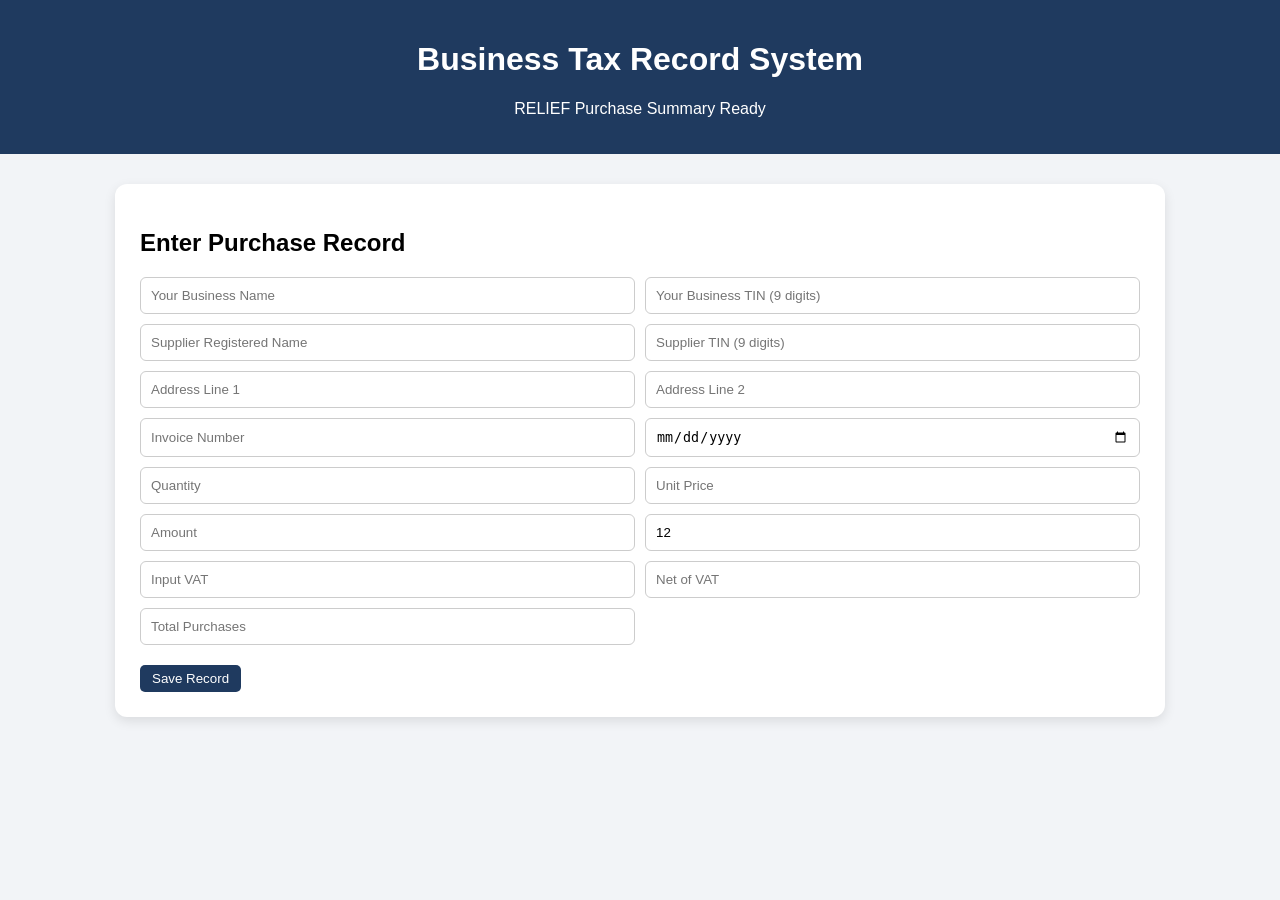
<file: index.html>
<!DOCTYPE html>
<html>
<head>
    <title>Business Tax Record System</title>
    <link rel="stylesheet" href="style.css">
</head>

<body>

<header>
    <h1>Business Tax Record System</h1>
    <p>RELIEF Purchase Summary Ready</p>
</header>

<div class="container">

<h2>Enter Purchase Record</h2>

<div class="form-grid">

<input id="businessName" placeholder="Your Business Name">
<input id="businessTIN" placeholder="Your Business TIN (9 digits)">

<input id="soldTo" placeholder="Supplier Registered Name">
<input id="clientTIN" placeholder="Supplier TIN (9 digits)">

<input id="address1" placeholder="Address Line 1">
<input id="address2" placeholder="Address Line 2">

<input id="invoiceNo" placeholder="Invoice Number">
<input id="invoiceDate" type="date">

<input id="qty" type="number" placeholder="Quantity" oninput="autoCompute()">
<input id="unitPrice" type="number" placeholder="Unit Price" oninput="autoCompute()">

<input id="amount" placeholder="Amount" readonly>

<input id="vatRate" value="12" placeholder="VAT Rate %" oninput="autoCompute()">
<input id="lessVAT" placeholder="Input VAT" readonly>
<input id="netVAT" placeholder="Net of VAT" readonly>
<input id="totalSales" placeholder="Total Purchases" readonly>

</div>

<div class="buttons">
<button class="primary" onclick="saveData()">Save Record</button>
</div>

</div>

<script src="script.js"></script>

<script>
function autoCompute(){
    let qty = Number(document.getElementById("qty").value || 0);
    let price = Number(document.getElementById("unitPrice").value || 0);
    let vatRate = Number(document.getElementById("vatRate").value || 12);

    let amount = qty * price;
    let vat = amount * vatRate / 100;
    let net = amount - vat;

    document.getElementById("amount").value = amount.toFixed(2);
    document.getElementById("lessVAT").value = vat.toFixed(2);
    document.getElementById("netVAT").value = net.toFixed(2);
    document.getElementById("totalSales").value = amount.toFixed(2);
}
</script>

</body>
</html>
</file>
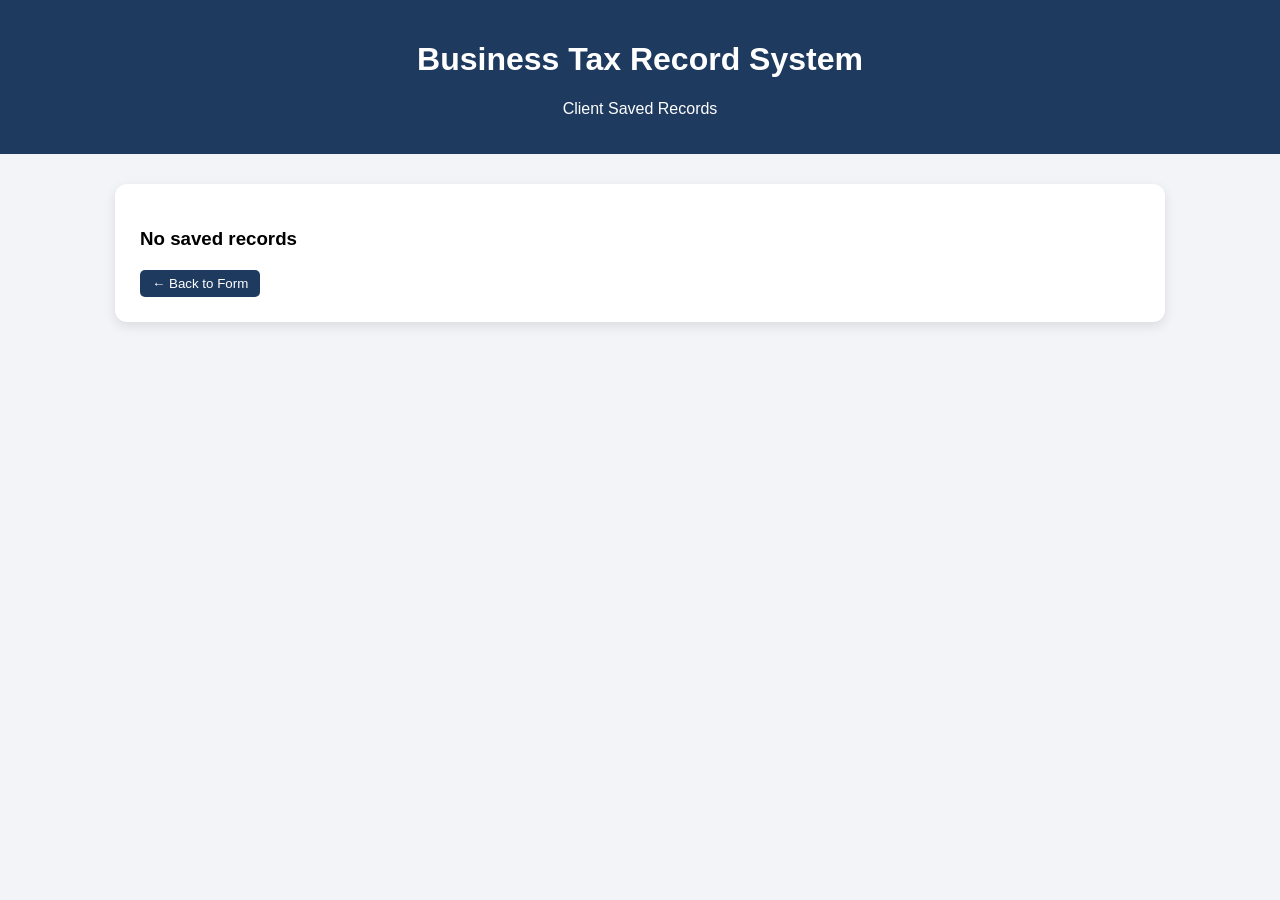
<file: records.html>
<!DOCTYPE html>
<html>
<head>
    <title>Saved Records</title>
    <link rel="stylesheet" href="style.css">
</head>

<body onload="loadRecords()">

<header>
    <h1>Business Tax Record System</h1>
    <p>Client Saved Records</p>
</header>

<div class="container">

<div id="recordsContainer"></div>

<div class="buttons">
    <button class="primary" onclick="goBack()">← Back to Form</button>
</div>

</div>

<script src="script.js"></script>
</body>
</html>
</file>
<file: style.css>
body{
    font-family:"Segoe UI", Arial;
    margin:0;
    background:#f2f4f7;
}

header{
    background:#1f3a5f;
    color:white;
    padding:20px;
    text-align:center;
}

.container{
    max-width:1000px;
    margin:30px auto;
    background:white;
    padding:25px;
    border-radius:12px;
    box-shadow:0 4px 12px rgba(0,0,0,0.1);
}

.form-grid{
    display:grid;
    grid-template-columns:repeat(2,1fr);
    gap:10px;
}

input{
    padding:10px;
    border:1px solid #ccc;
    border-radius:6px;
}

.buttons{
    margin-top:20px;
}

button{
    padding:6px 12px;
    border:none;
    border-radius:5px;
    cursor:pointer;
    margin-right:5px;
}

.primary{
    background:#1f3a5f;
    color:white;
}

.primary:hover{
    background:#162b47;
}

.record-card{
    border:1px solid #ddd;
    border-radius:10px;
    padding:15px;
    margin-bottom:20px;
    background:#fafafa;
}

.record-title{
    font-weight:bold;
    margin-bottom:10px;
    color:#1f3a5f;
}

.record-grid{
    display:grid;
    grid-template-columns:repeat(2,1fr);
    gap:8px;
}

.delete-btn{
    background:#d9534f;
    color:white;
}

.delete-btn:hover{
    background:#c9302c;
}

.export-btn{
    background:#28a745;
    color:white;
}

.export-btn:hover{
    background:#218838;
}
</file>
